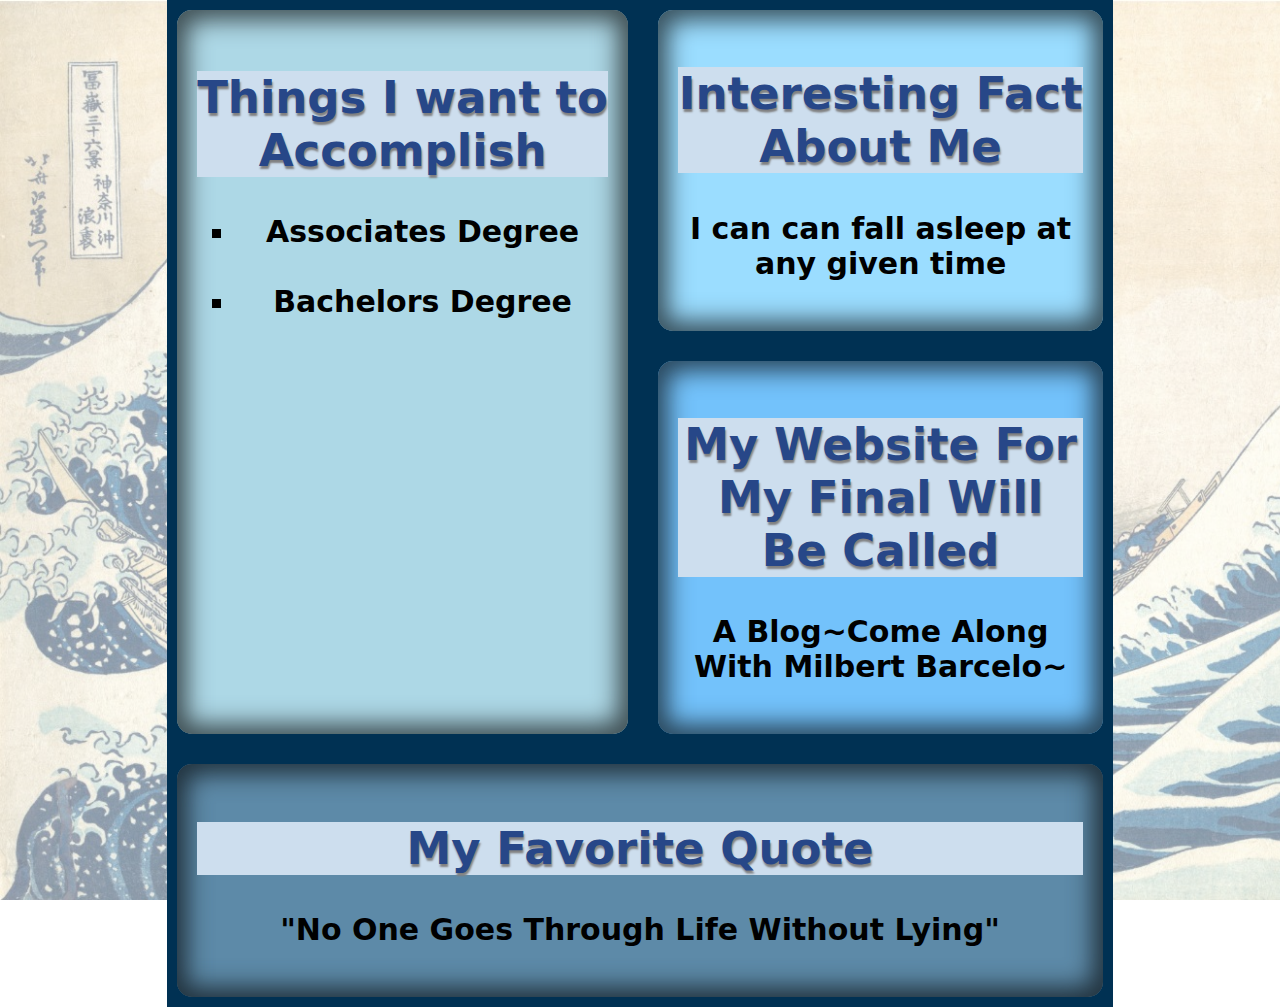
<file: grid-web-layout.html>
<!DOCTYPE html>
<html lang="en">

<head>
    <meta charset="UTF-8">
    <meta http-equiv="X-UA-Compatible" content="IE=edge">
    <meta name="viewport" content="width=device-width, initial-scale=1.0">
    <link rel="stylesheet" href="/css/grid-layout.css">
    <title>Week 7 - Homework Assignment</title>
</head>

<body>

    <div class="bg">
        <div class="grid-content">
            <div class="item1">
                <h2>Things I want to Accomplish</h2>
                <ul>
                    <strong><li>Associates Degree</li></strong>
                    <br>
                    <strong><li>Bachelors Degree</li></strong>
                </ul>
            </div>
            <div class="item2">
                <h2>Interesting Fact About Me</h2>
                <strong><p>I can can fall asleep at any given time</p></strong>
            </div>
            <div class="item3">
                <h2>My Website For My Final Will Be Called</h2>
                <strong><p>A Blog~Come Along With Milbert Barcelo~</p></strong>
            </div>
            <div class="item4">
                <h2>My Favorite Quote</h2>
                <strong><blockquote>"No One Goes Through Life Without Lying"</blockquote></strong>
            </div>
        </div>
    </div>
</body>

</html>
</file>
<file: css/grid-layout.css>
body {
    max-width: 946px;
    margin: auto;
    font-family: system-ui, -apple-system, BlinkMacSystemFont, 'Segoe UI', Roboto, Oxygen, Ubuntu, Cantarell, 'Open Sans', 'Helvetica Neue', sans-serif;
}

.bg::before {
    content: "";
    background-image: url(/images/The\ Great\ Wave\ Off\ Kanagawa.jpg);
    position: fixed;
    background-size: cover;
    background-repeat: no-repeat;
    top: 0;
    left: 0;
    bottom: 0;
    right: 0;
    z-index: -1;
    opacity: 50%;
}

body h2 {
    background-color: #CDDEEE;
    color: #274788;
    text-shadow: gray 1px 3px 2px;
}

.grid-content {
    display: grid;
    grid-template-columns: auto auto auto;
    background-color: #003153;
    column-gap: 10px;
    row-gap: 10px;
}

.grid-content > div {
    row-gap: 10px;
    margin: 10px;
    padding: 20px;
    font-size: 30px;
    text-align: center;
    border-radius: 15px;
}



.item1 {
    grid-row-start: 1;
    grid-row-end: 3;
    grid-column-start: 1;
    grid-column-end: 3;
    background-color: #add8e6;
    box-shadow: inset rgb(68, 85, 90) -10px -10px 25px,
                inset rgb(68, 85, 90) 10px 10px 25px;
}

.item1 h2 {
    text-align: center;
    margin-top: 10%;
}

.item1 ul li {
    list-style: square;
}

.item2 {
    grid-column-start: 3;
    grid-column-end: 5;
    background-color: #9bddff;    
    box-shadow: inset rgb(61, 87, 100) -10px -10px 25px,
                inset rgb(61, 87, 100) 10px 10px 25px;
}

.item3 {
    grid-column-start: 3;
    grid-column-end: 5;
    background-color: #73C2FB;
    box-shadow: inset rgb(45, 76, 98) -10px -10px 25px,
                inset rgb(45, 76, 98) 10px 10px 25px;
}

.item4 {
    grid-column-start: 1;
    grid-column-end: 5;
    background-color: #5d8aa8;
    
    box-shadow: inset rgb(36, 54, 66) -10px -10px 25px,
                inset rgb(36, 54, 66) 10px 10px 25px;
}
</file>
